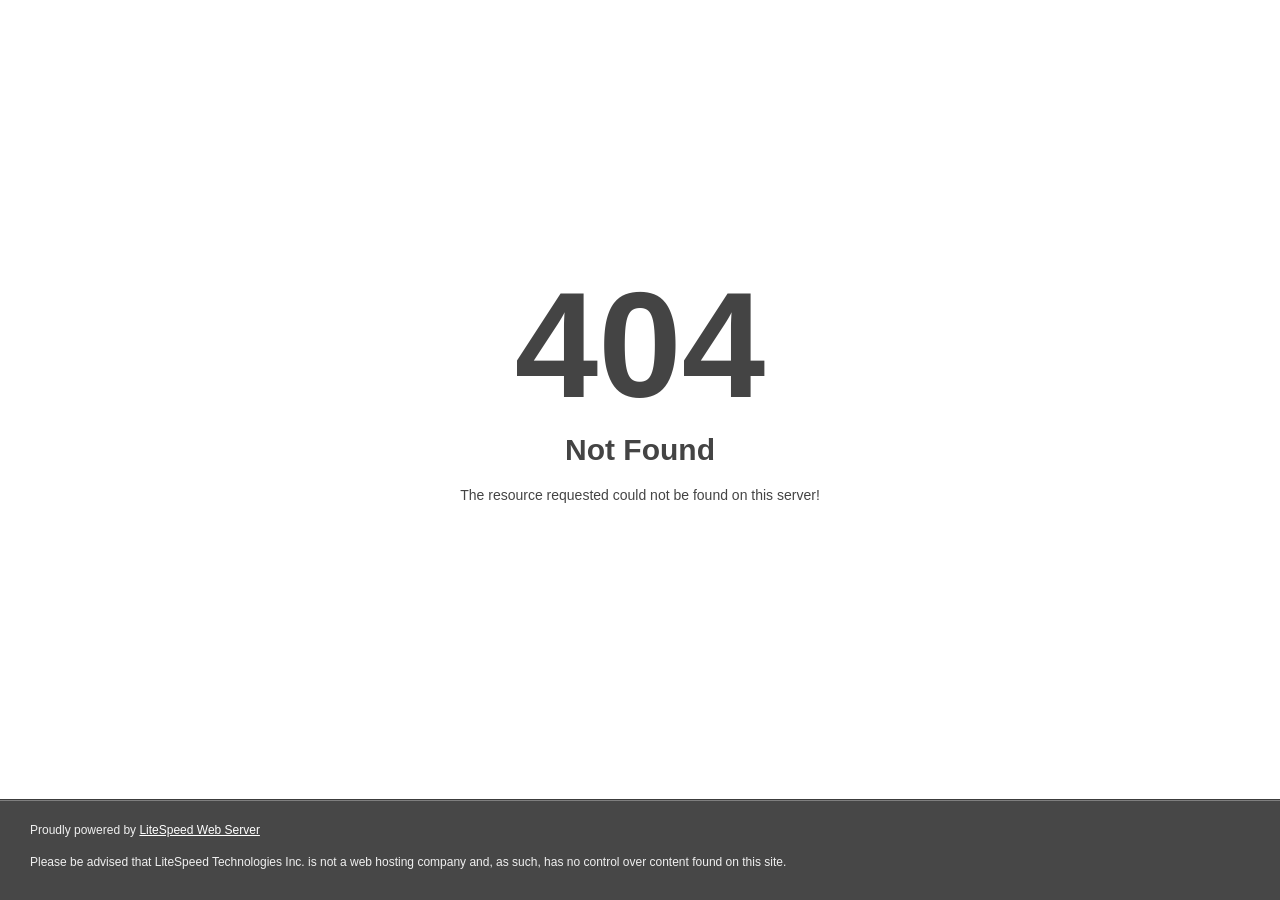
<file: arrow-down%402x.html>
<!DOCTYPE html><html style="height:100%"><head>
<meta name="viewport" content="width=device-width, initial-scale=1, shrink-to-fit=no">
<title> 404 Not Found
</title></head>
<body style="color: #444; margin:0;font: normal 14px/20px Arial, Helvetica, sans-serif; height:100%; background-color: #fff;">
<div style="height:auto; min-height:100%; ">     <div style="text-align: center; width:800px; margin-left: -400px; position:absolute; top: 30%; left:50%;">
        <h1 style="margin:0; font-size:150px; line-height:150px; font-weight:bold;">404</h1>
<h2 style="margin-top:20px;font-size: 30px;">Not Found
</h2>
<p>The resource requested could not be found on this server!</p>
</div></div><div style="color:#f0f0f0; font-size:12px;margin:auto;padding:0px 30px 0px 30px;position:relative;clear:both;height:100px;margin-top:-101px;background-color:#474747;border-top: 1px solid rgba(0,0,0,0.15);box-shadow: 0 1px 0 rgba(255, 255, 255, 0.3) inset;">
<br>Proudly powered by  <a style="color:#fff;" href="http://www.litespeedtech.com/error-page">LiteSpeed Web Server</a><p>Please be advised that LiteSpeed Technologies Inc. is not a web hosting company and, as such, has no control over content found on this site.</p></div>
</body></html>
</file>
